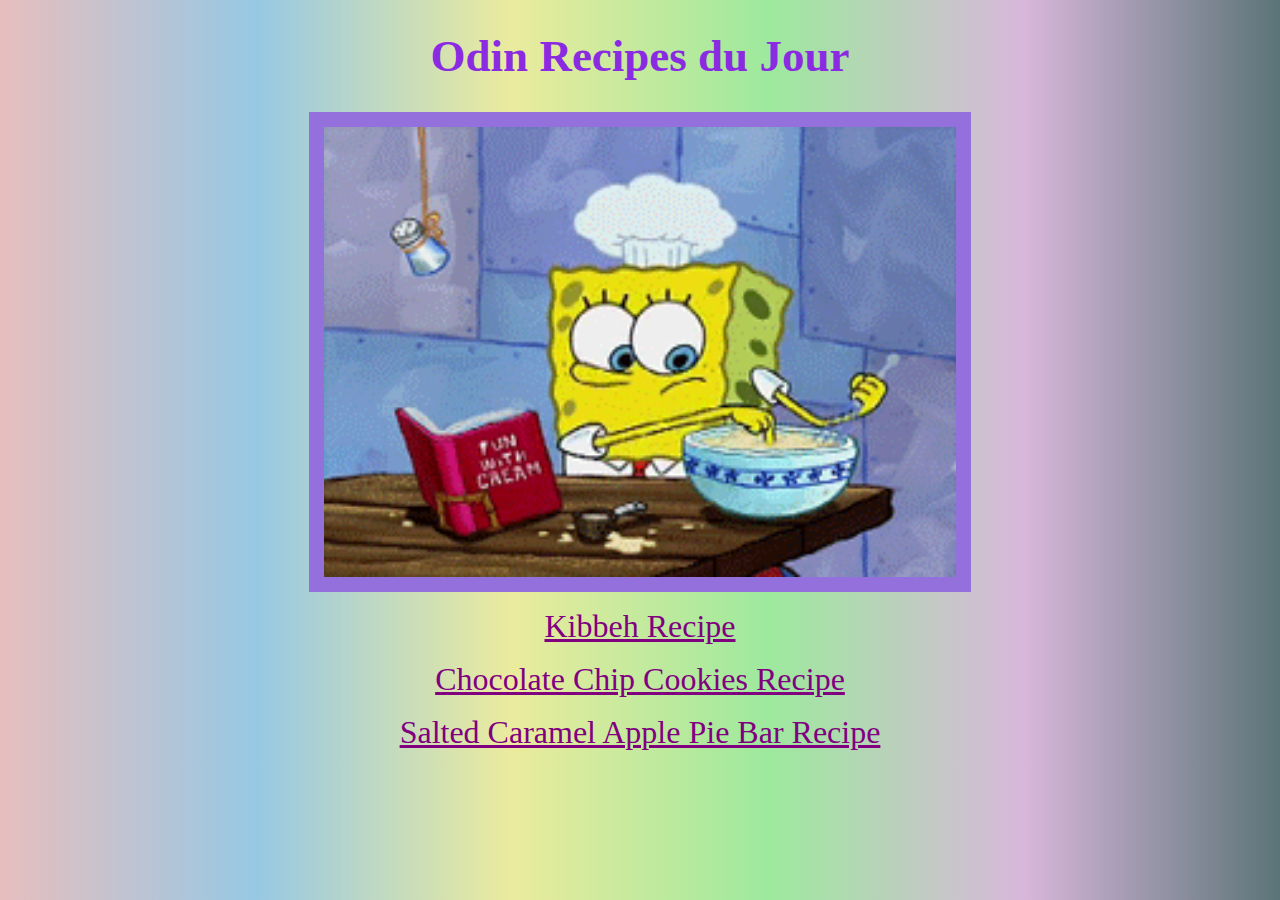
<file: index.html>
<!DOCTYPE html>
<html>
<head>
     <link rel="stylesheet" href="style.css">
<meta charset="utf-8">
<title>Odin Recipes </title>
</head>
<body>
<h1>Odin Recipes du Jour</h1>

<img src="img/giphy.gif" alt="spongebob cooking" class="center" style="border: 15px mediumpurple solid;" />
<p align="center"> 
<a href="recipes/kibbeh.html"> Kibbeh Recipe </a> </p>
<p align="center"> 
    <a href="recipes/chocolate-chip-cookies.html"> Chocolate Chip Cookies Recipe </a>
</p>
<p align="center"> <a href="recipes/apple-pie-bars.html"> Salted Caramel Apple Pie Bar Recipe </a></p>
</body>
</html>
</file>
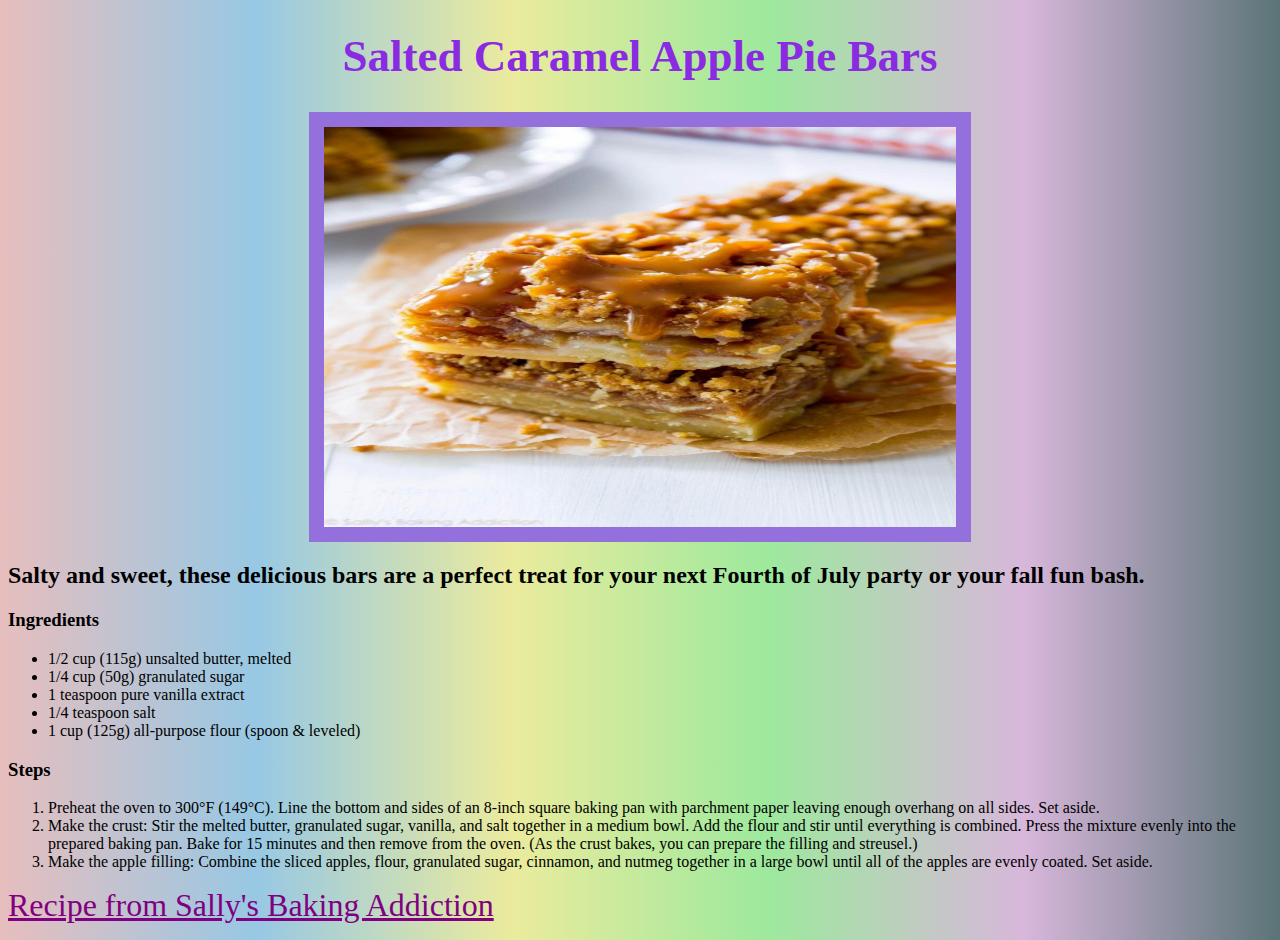
<file: recipes/apple-pie-bars.html>
<!DOCTYPE html>
<html>
    <head> <meta charset="utf-8"> <link rel="stylesheet" href="../style.css"/>
<title>
    Salted Caramel Apple Pie Bars
</title>
</head>
<body> <h1>Salted Caramel Apple Pie Bars</h1>
    

<img src="../img/apple-pie-bars.jpeg" alt="salted caramel apple pie bars" class="center" width="0" height= "400" style="border: 15px mediumpurple solid;" >
<h2>Salty and sweet, these delicious bars are a perfect treat for your next Fourth of July party or your fall fun bash.</h2>
<h3>Ingredients </h3>
<ul>
    <li>1/2 cup (115g) unsalted butter, melted</li>
    <li>1/4 cup (50g) granulated sugar</li>
    <li>1 teaspoon pure vanilla extract</li>
    <li>1/4 teaspoon salt</li>
    <li>1 cup (125g) all-purpose flour (spoon & leveled)</li>
</ul>
<h3>Steps</h3>
<ol type="1">
    <li>Preheat the oven to 300°F (149°C). Line the bottom and sides of an 8-inch square baking pan with parchment paper leaving enough overhang on all sides. Set aside.</li>
<li>Make the crust: Stir the melted butter, granulated sugar, vanilla, and salt together in a medium bowl. Add the flour and stir until everything is combined. Press the mixture evenly into the prepared baking pan. Bake for 15 minutes and then remove from the oven. (As the crust bakes, you can prepare the filling and streusel.)
</li>
<li>Make the apple filling: Combine the sliced apples, flour, granulated sugar, cinnamon, and nutmeg together in a large bowl until all of the apples are evenly coated. Set aside.</li></ol>

<p><a href="https://sallysbakingaddiction.com/salted-caramel-apple-pie-bars/"> Recipe from Sally's Baking Addiction </a></p>
</body>

</html>
</file>
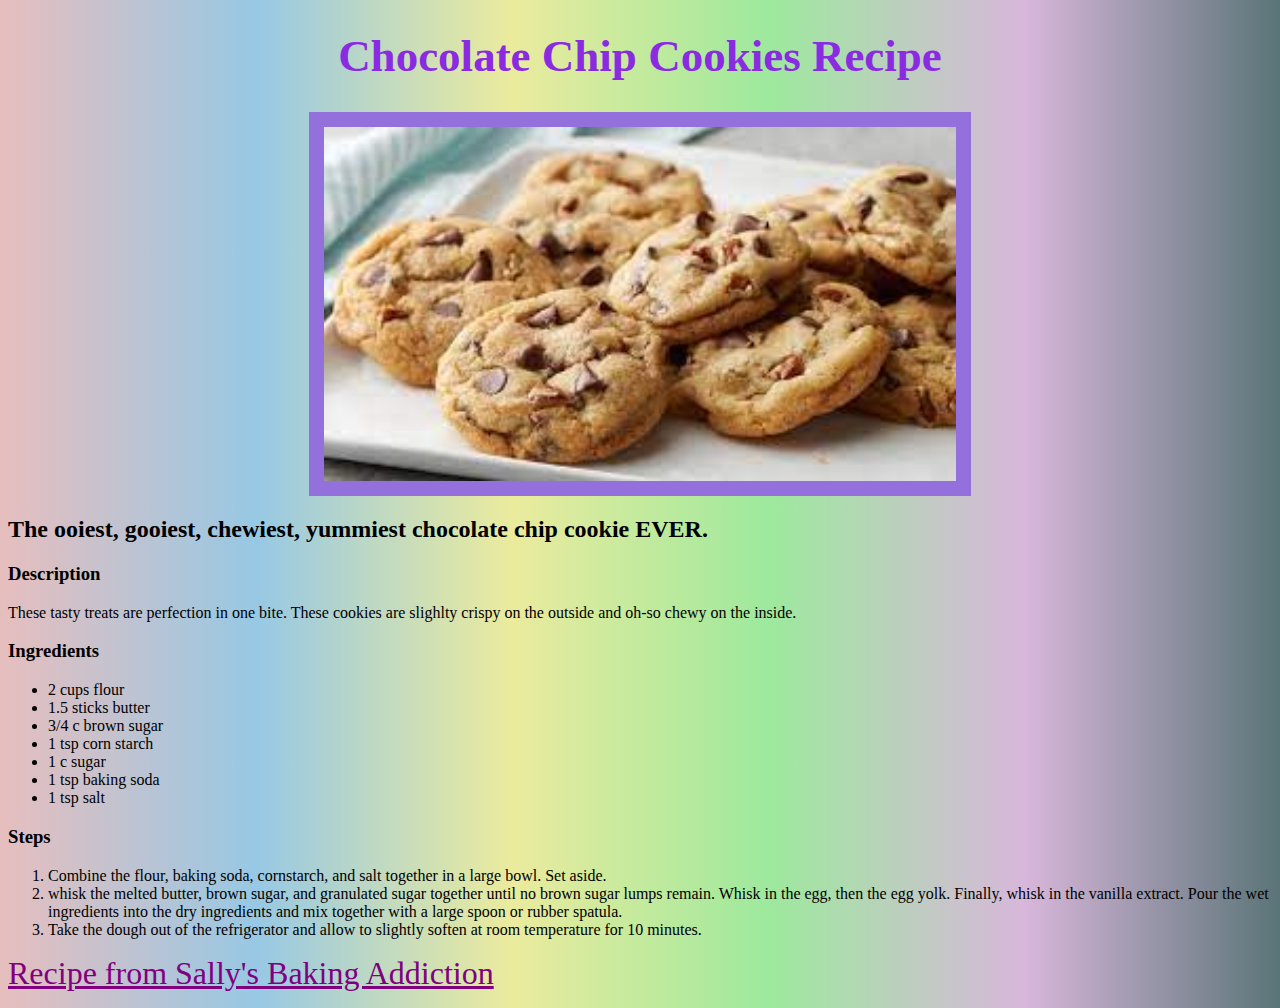
<file: recipes/chocolate-chip-cookies.html>
<!DOCTYPE html>
<html>
    <head> <link rel="stylesheet" href="../style.css"/>
        <meta charset="utf-8">
        <title>Chocolate Chip Cookies Recipe</title>
    </head>
    <body>

    <h1> Chocolate Chip Cookies Recipe </h1>
    <img src="../img/cookies.jpeg" alt="plate of chocolate chip cookies" class="center" style="border: 15px mediumpurple solid;" >

        <h2>The ooiest, gooiest, chewiest, yummiest chocolate chip cookie EVER. </h2>
        <h3>Description</h3>
        These tasty treats are perfection in one bite. These cookies are slighlty crispy on the outside and oh-so chewy on the inside.
        <h3>Ingredients</h3>
        <ul>
            <li>2 cups flour </li>
            <li>1.5 sticks butter </li>
            <li>3/4 c brown sugar </li>
            <li>1 tsp corn starch </li>
            <li> 1 c sugar </li>
            <li>1 tsp baking soda</li>
            <li> 1 tsp salt </li>
        </ul>
<h3>Steps</h3>
<ol type="1">
<li>Combine the flour, baking soda, cornstarch, and salt together in a large bowl. Set aside.</li>
<li>whisk the melted butter, brown sugar, and granulated sugar together until no brown sugar lumps remain. Whisk in the egg, then the egg yolk. Finally, whisk in the vanilla extract. Pour the wet ingredients into the dry ingredients and mix together with a large spoon or rubber spatula.</li>
<li>Take the dough out of the refrigerator and allow to slightly soften at room temperature for 10 minutes.</li>
</ol>
<p>
<a href ="https://sallysbakingaddiction.com/chewy-chocolate-chip-cookies/"> Recipe from Sally's Baking Addiction</a> </p>
    </body>
</html>
</file>
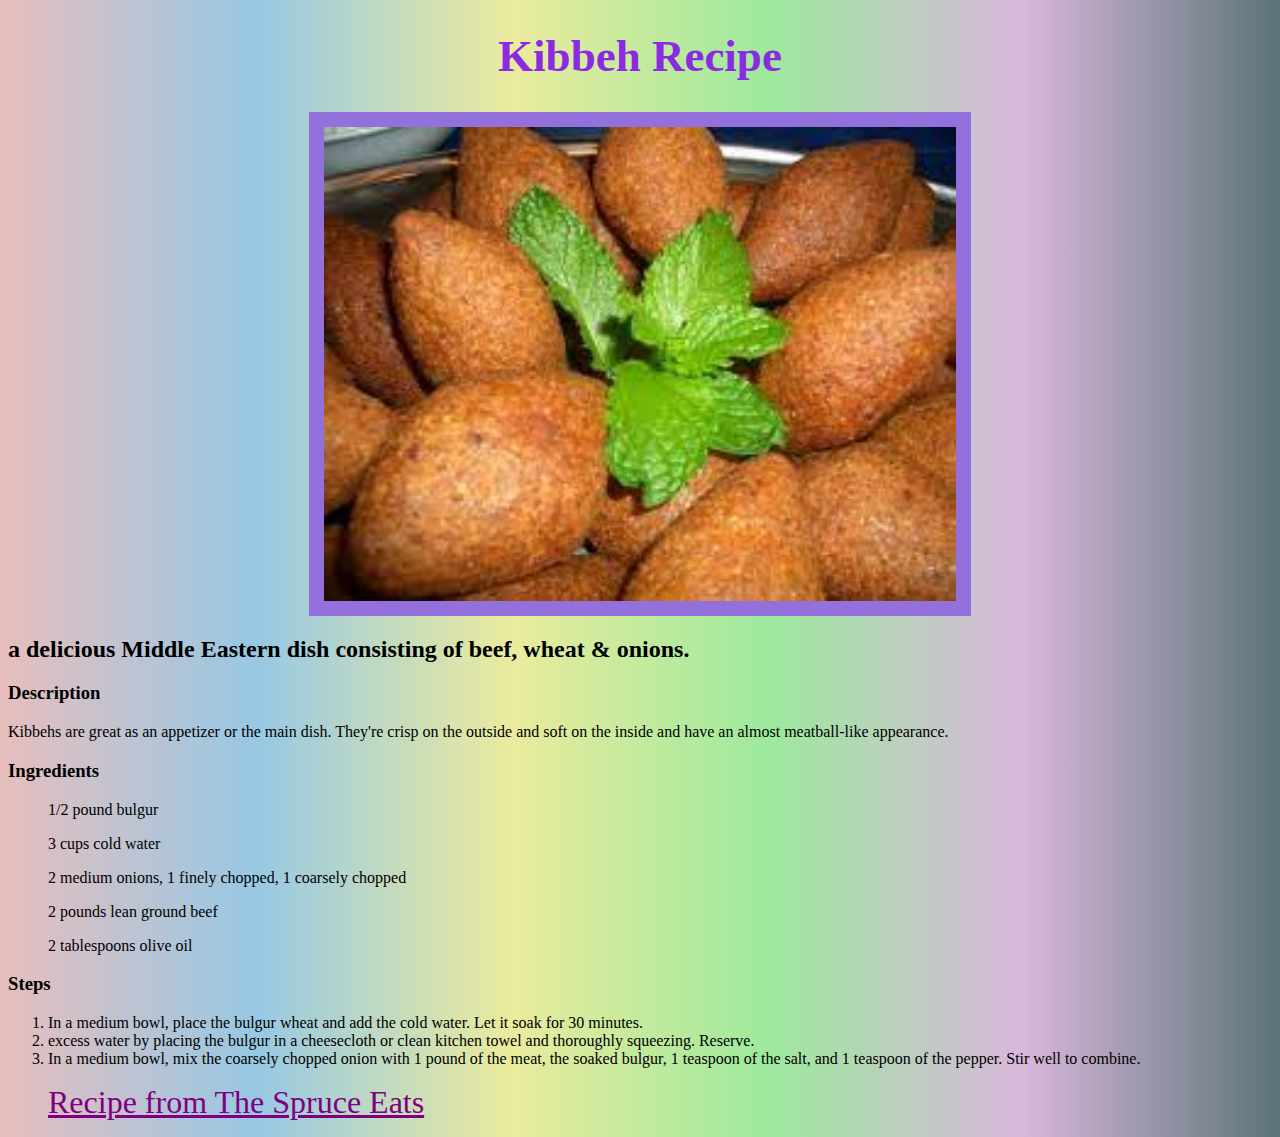
<file: recipes/kibbeh.html>
<!DOCTYPE html>
<html>
    <head> <link rel="stylesheet" href="../style.css"/>
        <meta charset="UTF-8">
    <title>Kibbeh Recipe</title></head>
    <body>
        <h1>Kibbeh Recipe</h1>
        
        <img src="../img/kibbeh.jpeg" alt="kibbeh" class="center" style="border: 15px mediumpurple solid;" >
        <h2>a delicious Middle Eastern dish consisting of beef, wheat & onions. </h2>
        <h3>Description</h3>Kibbehs are great as an appetizer or the main dish. They're crisp on the outside and soft on the inside and have an almost meatball-like appearance.
    <h3>Ingredients</h3>
    <ul>1/2 pound bulgur</ul>
    <ul>3 cups cold water </ul>
    <ul>2 medium onions, 1 finely chopped, 1 coarsely chopped</ul>
    <ul>2 pounds lean ground beef </ul>
    <ul>2 tablespoons olive oil</ul>

    <!--https://www.thespruceeats.com/easy-beginner-kibbeh-recipe-2355367-->
<h3>Steps</h3>
<ol type ="1" >
<li>In a medium bowl, place the bulgur wheat and add the cold water. Let it soak for 30 minutes. </li>
<li> excess water by placing the bulgur in a cheesecloth or clean kitchen towel and thoroughly squeezing. Reserve.</li>
<li>In a medium bowl, mix the coarsely chopped onion with 1 pound of the meat, the soaked bulgur, 1 teaspoon of the salt, and 1 teaspoon of the pepper. Stir well to combine.</li>
   <p>
<a href="https://www.thespruceeats.com/easy-beginner-kibbeh-recipe-2355367"> Recipe from The Spruce Eats </a> </p> </body>
</html>
</file>
<file: style.css>
body {background-image: linear-gradient(to right, rgb(231, 190, 190),rgb(151, 200, 228),rgb(235, 235, 157),rgb(157, 233, 157),rgb(216, 183, 219), rgb(90, 116, 119));}

h1 {color: blueviolet;
    font-family: Jazz LET, fantasy;
text-align: center;
font-size: 45px;}

a:link {color: purple; font-size: xx-large; font-family: Jazz Let, fantasy;}

a:visited {color: darkmagenta}

.center {display: block; 
    margin-left: auto;
    margin-right: auto;
    width: 50%}
</file>
